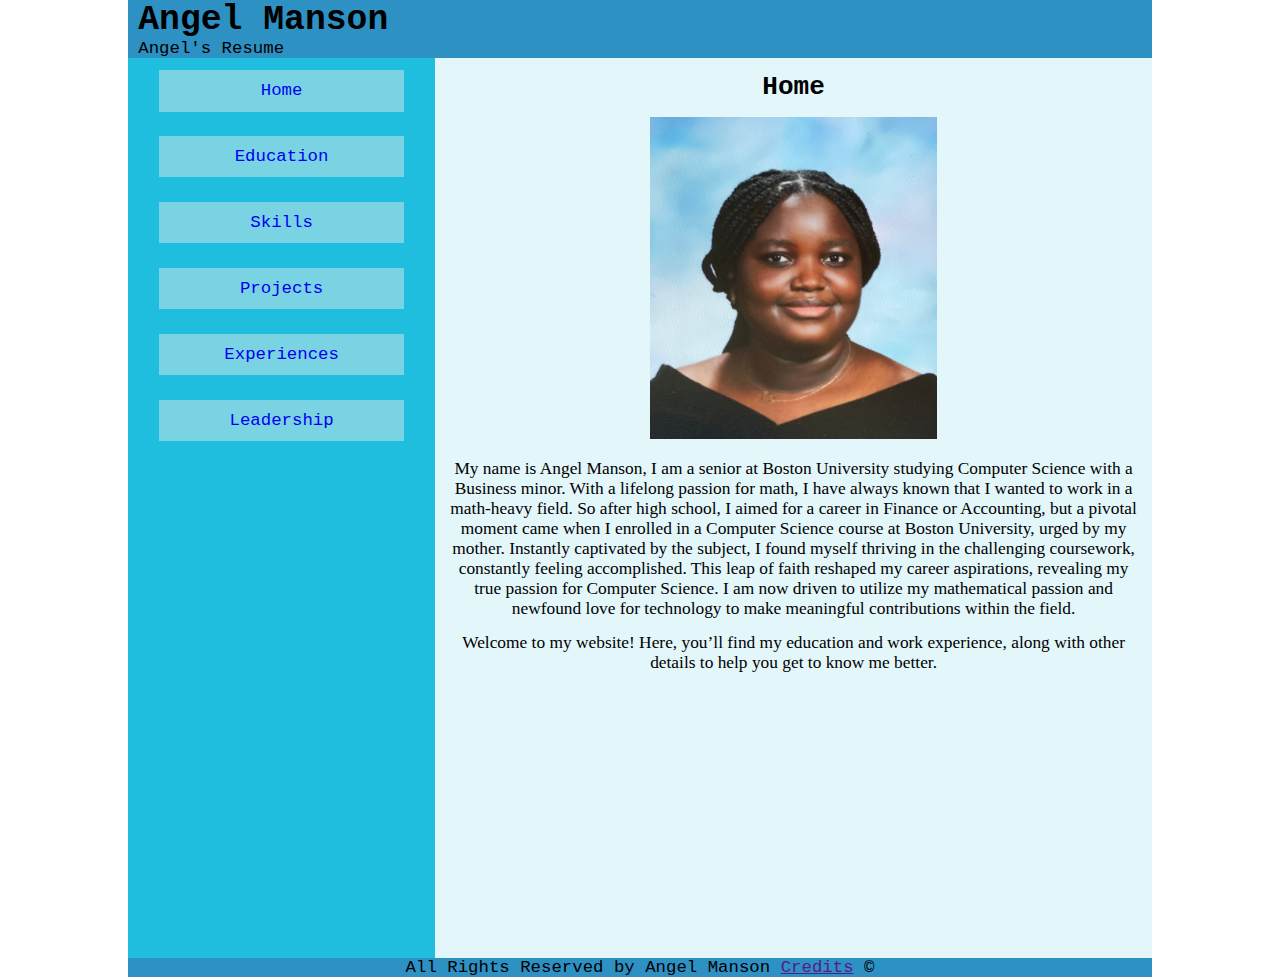
<file: index.html>
<!DOCTYPE html>
<html lang="en">
    <head>
        <meta charset="UTF-8">
        <title>Home | Angel's Resume</title>
        <link rel="stylesheet" type="text/css" href="index.css">
    </head>
    <body>
        <div id="page-wrapper">
            <header>
                <h1>Angel Manson</h1>
                <p>Angel's Resume</p>
            </header>
            <div id="container">
                <nav>
                    <ul>
                        <li> <a href="index.html">Home</a></li>
                        <li><a href="education/edu.html">Education</a></li>
                        <li><a href="skills/skills.html">Skills</a></li>
                        <li><a href="projects/projects.html">Projects</a></li>
                        <li><a href="exp/exp.html">Experiences</a></li>
                        <li><a href="lpd/lpd.html">Leadership</a></li>
<!--                        <li><a href="certs/certs.html">Certifications</a></li>-->
<!--                        <li><a href="ref/ref.html">References</a></li>-->
                    </ul>
                </nav>
                <main>
                    <h2>Home</h2>
<!--                    <img src="src/Manson_Angel.JPEG" alt="Angel">-->
                    <img src="src/IMG_1488.jpeg" alt="Angel">
                    <p>
                        My name is Angel Manson, I am a senior at Boston University
                        studying Computer Science with a Business minor.
                        With a lifelong passion for math, I have always known that
                        I wanted to work in a math-heavy field. So after high school,
                        I aimed for a career in Finance or Accounting, but a pivotal
                        moment came when I enrolled in a Computer Science course at
                        Boston University, urged by my mother. Instantly captivated
                        by the subject, I found myself thriving in the challenging
                        coursework, constantly feeling accomplished. This leap of
                        faith reshaped my career aspirations, revealing my true
                        passion for Computer Science. I am now driven to utilize
                        my mathematical passion and newfound love for technology
                        to make meaningful contributions within the field.
                    </p>
                    <p>
                        Welcome to my website! Here, you’ll find my education and
                        work experience, along with other details to help you get to know me better.
                    </p>
                </main>
            </div>
            <footer>
<!--                Not sure what link for Credits-->
                <p>All Rights Reserved by Angel Manson <a href="">Credits</a> &#169;</p>
            </footer>
        </div>
    </body>
</html>
</file>
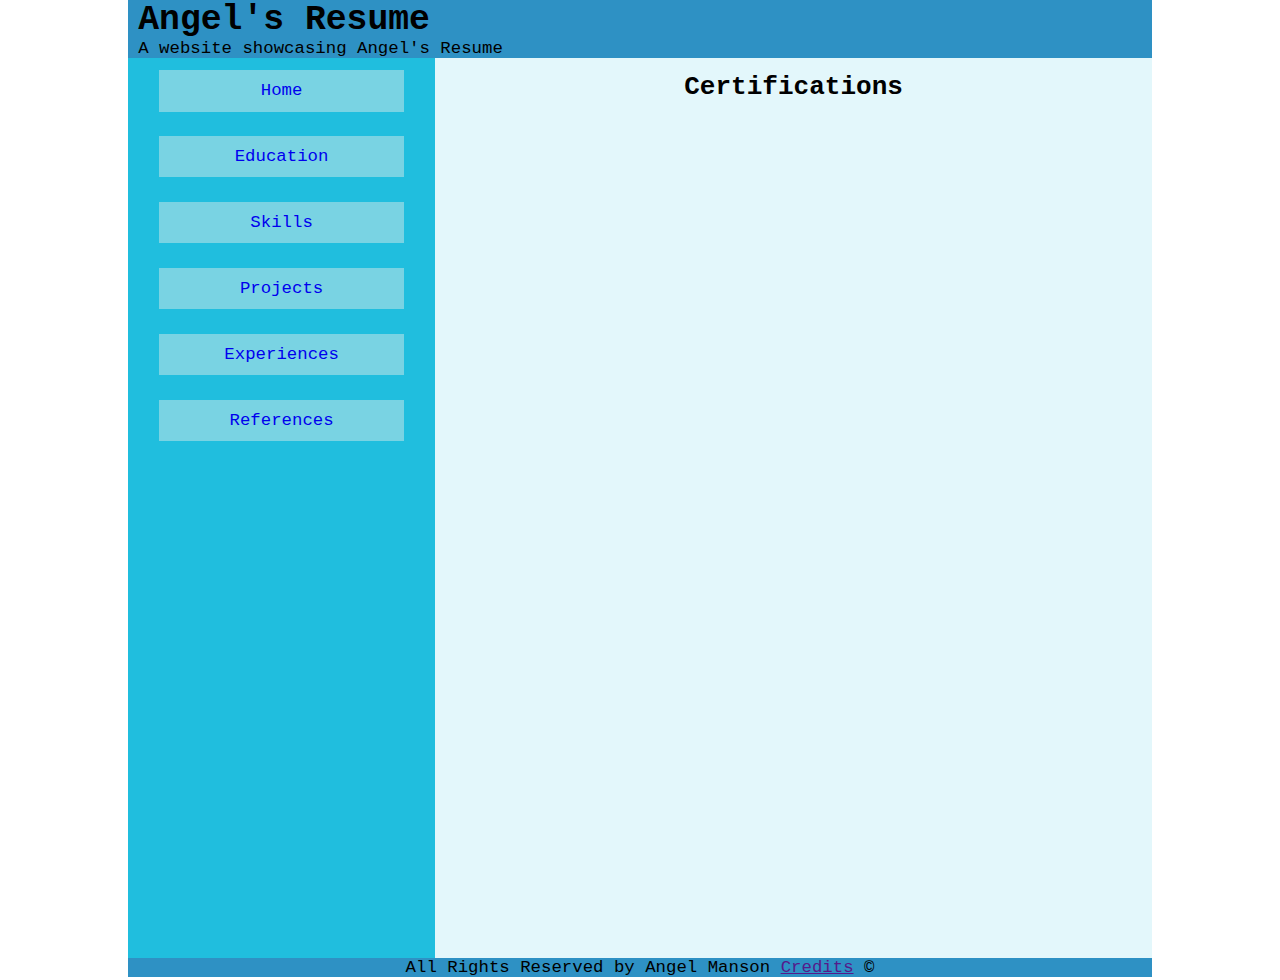
<file: certs/certs.html>
<!DOCTYPE html>
<html lang="en">
    <head>
        <meta charset="UTF-8">
        <title>Certifications | Angel's Resume</title>
        <link rel="stylesheet" type="text/css" href="../index.css">
    </head>
    <body>
        <div id="page-wrapper">
            <header>
                <h1>Angel's Resume</h1>
                <p>A website showcasing Angel's Resume</p>
            </header>
            <div id="container">
                <nav>
                    <ul>
                        <li> <a href="../index.html">Home</a></li>
                        <li><a href="../education/edu.html">Education</a></li>
                        <li><a href="../skills/skills.html">Skills</a></li>
                        <li><a href="../projects/projects.html">Projects</a></li>
                        <li><a href="../exp/exp.html">Experiences</a></li>
<!--                        <li><a href="certs.html">Certifications</a></li>-->
                        <li><a href="../ref/ref.html">References</a></li>
                    </ul>
                </nav>
                <main>
                    <h2>Certifications</h2>

                </main>
            </div>
            <footer>
                <p>All Rights Reserved by Angel Manson <a href="">Credits</a> &#169;</p>
            </footer>
        </div>
    </body>
</html>
</file>
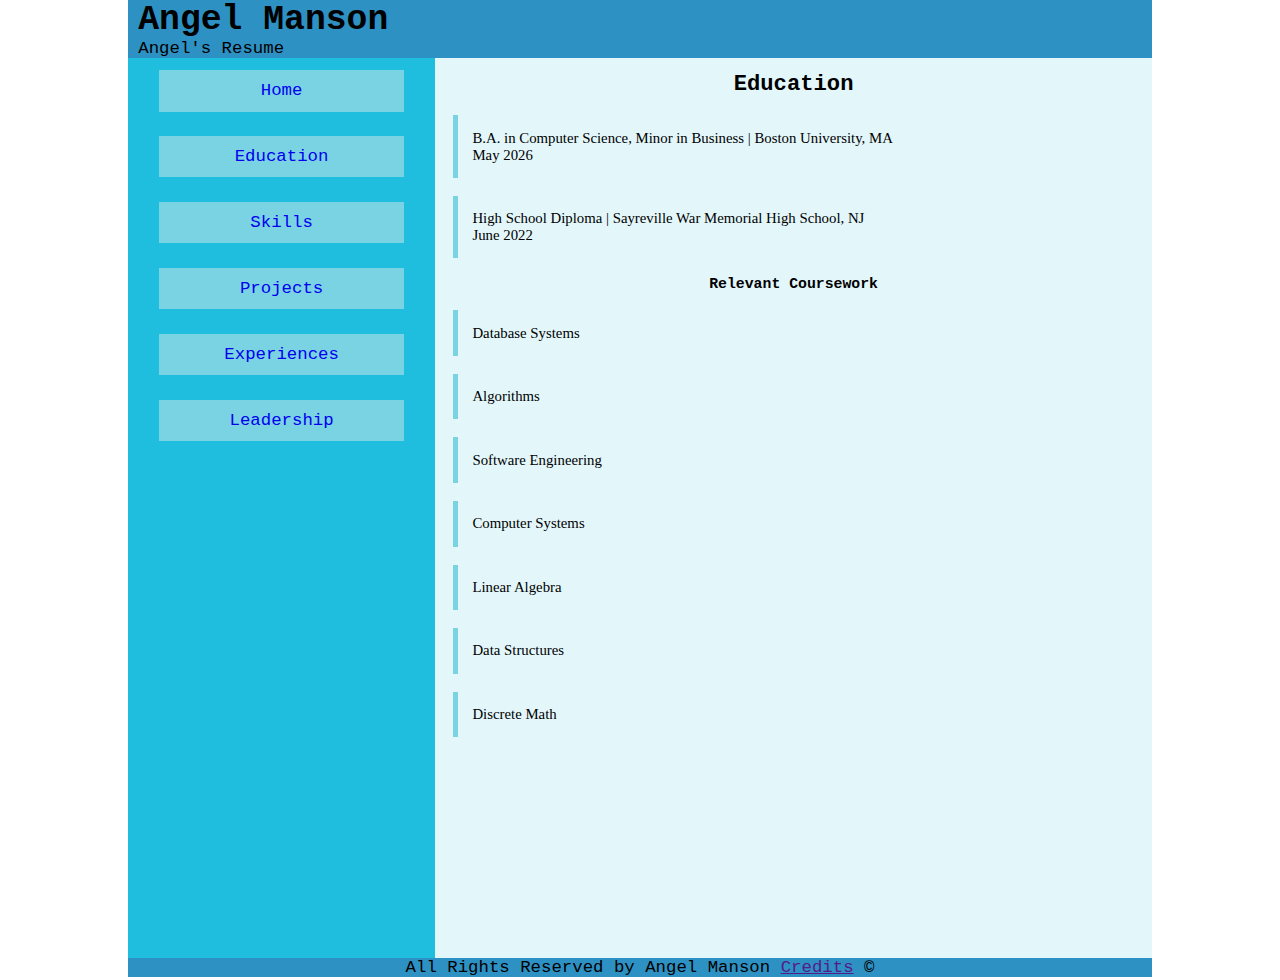
<file: education/edu.html>
<!DOCTYPE html>
<html lang="en">
    <head>
        <meta charset="UTF-8">
        <title>Education | Angel's Resume</title>
        <link rel="stylesheet" type="text/css" href="edu.css">
    </head>
    <body>
        <div id="page-wrapper">
            <header>
                <h1>Angel Manson</h1>
                <p>Angel's Resume</p>
            </header>
            <div id="container">
                <nav>
                    <ul>
                        <li> <a href="../index.html">Home</a></li>
                        <li><a href="edu.html">Education</a></li>
                        <li><a href="../skills/skills.html">Skills</a></li>
                        <li><a href="../projects/projects.html">Projects</a></li>
                        <li><a href="../exp/exp.html">Experiences</a></li>
                        <li><a href="../lpd/lpd.html">Leadership</a></li>
<!--                        <li><a href="../certs/certs.html">Certifications</a></li>-->
<!--                        <li><a href="../ref/ref.html">References</a></li>-->
                    </ul>
                </nav>
                <main class="education">
                    <h2>Education</h2>
                    <ul>
                        <li>
                            B.A. in Computer Science, Minor in Business | Boston University, MA
                            <br> May 2026
                        </li>
                        <li>
                            High School Diploma | Sayreville War Memorial High School, NJ
                            <br> June 2022
                        </li>
                    </ul>
                    <h4>Relevant Coursework</h4>
                    <ul>
                        <li>Database Systems</li>
                        <li>Algorithms</li>
                        <li>Software Engineering</li>
                        <li>Computer Systems</li>
                        <li>Linear Algebra</li>
                        <li>Data Structures</li>
                        <li>Discrete Math</li>
                    </ul>
                </main>
            </div>
            <footer>
                <p>All Rights Reserved by Angel Manson <a href="">Credits</a> &#169;</p>
            </footer>
        </div>
    </body>
</html>
</file>
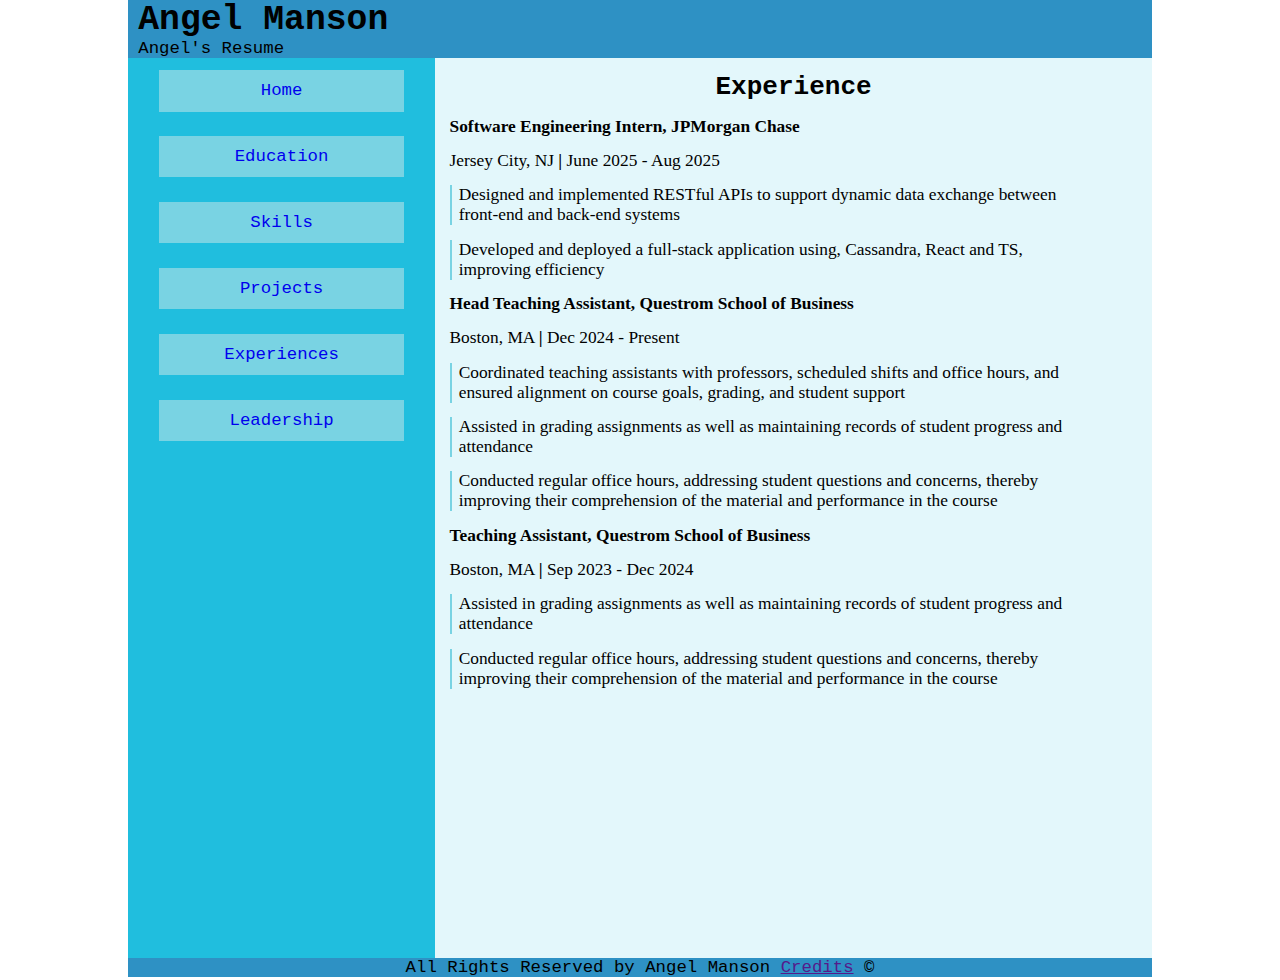
<file: exp/exp.html>
<!DOCTYPE html>
<html lang="en">
    <head>
        <meta charset="UTF-8">
        <title>Experience | Angel's Resume</title>
        <link rel="stylesheet" type="text/css" href="exp.css">
    </head>
    <body>
        <div id="page-wrapper">
            <header>
                <h1>Angel Manson</h1>
                <p>Angel's Resume</p>
            </header>
            <div id="container">
                <nav>
                    <ul>
                        <li> <a href="../index.html">Home</a></li>
                        <li><a href="../education/edu.html">Education</a></li>
                        <li><a href="../skills/skills.html">Skills</a></li>
                        <li><a href="../projects/projects.html">Projects</a></li>
                        <li><a href="exp.html">Experiences</a></li>
                        <li><a href="../lpd/lpd.html">Leadership</a></li>
<!--                        <li><a href="../certs/certs.html">Certifications</a></li>-->
<!--                        <li><a href="../ref/ref.html">References</a></li>-->
                    </ul>
                </nav>
                <main>
                    <h2>Experience</h2>
                    <h4>Software Engineering Intern, JPMorgan Chase</h4>
                    <p>Jersey City, NJ <strong>|</strong> June 2025 - Aug 2025</p>
                    <ul>
                        <li>
                            Designed and implemented RESTful APIs to support dynamic data
                            exchange between front-end and back-end systems
                        </li>
                        <li>
                            Developed and deployed a full-stack application using, Cassandra,
                            React and TS, improving efficiency
                        </li>
                    </ul>
                    <h4>Head Teaching Assistant, Questrom School of Business</h4>
                    <p>Boston, MA <strong>|</strong> Dec 2024 - Present</p>
                    <ul>
                        <li>
                            Coordinated teaching assistants with professors, scheduled shifts and
                            office hours, and ensured alignment on course goals, grading, and student support
                        </li>
                        <li>
                            Assisted in grading assignments as well as maintaining records of student progress and
                            attendance
                        </li>
                        <li>
                            Conducted regular office hours, addressing student questions and concerns, thereby
                            improving their comprehension of the material and performance in the course
                        </li>
                    </ul>
                    <h4>Teaching Assistant, Questrom School of Business</h4>
                    <p>Boston, MA <strong>|</strong> Sep 2023 - Dec 2024</p>
                    <ul>
                        <li>
                            Assisted in grading assignments as well as maintaining records of student progress and
                            attendance
                        </li>
                        <li>
                            Conducted regular office hours, addressing student questions and concerns, thereby
                            improving their comprehension of the material and performance in the course
                        </li>
                    </ul>
                </main>
            </div>
            <footer>
                <p>All Rights Reserved by Angel Manson <a href="">Credits</a> &#169;</p>
            </footer>
        </div>
    </body>
</html>
</file>
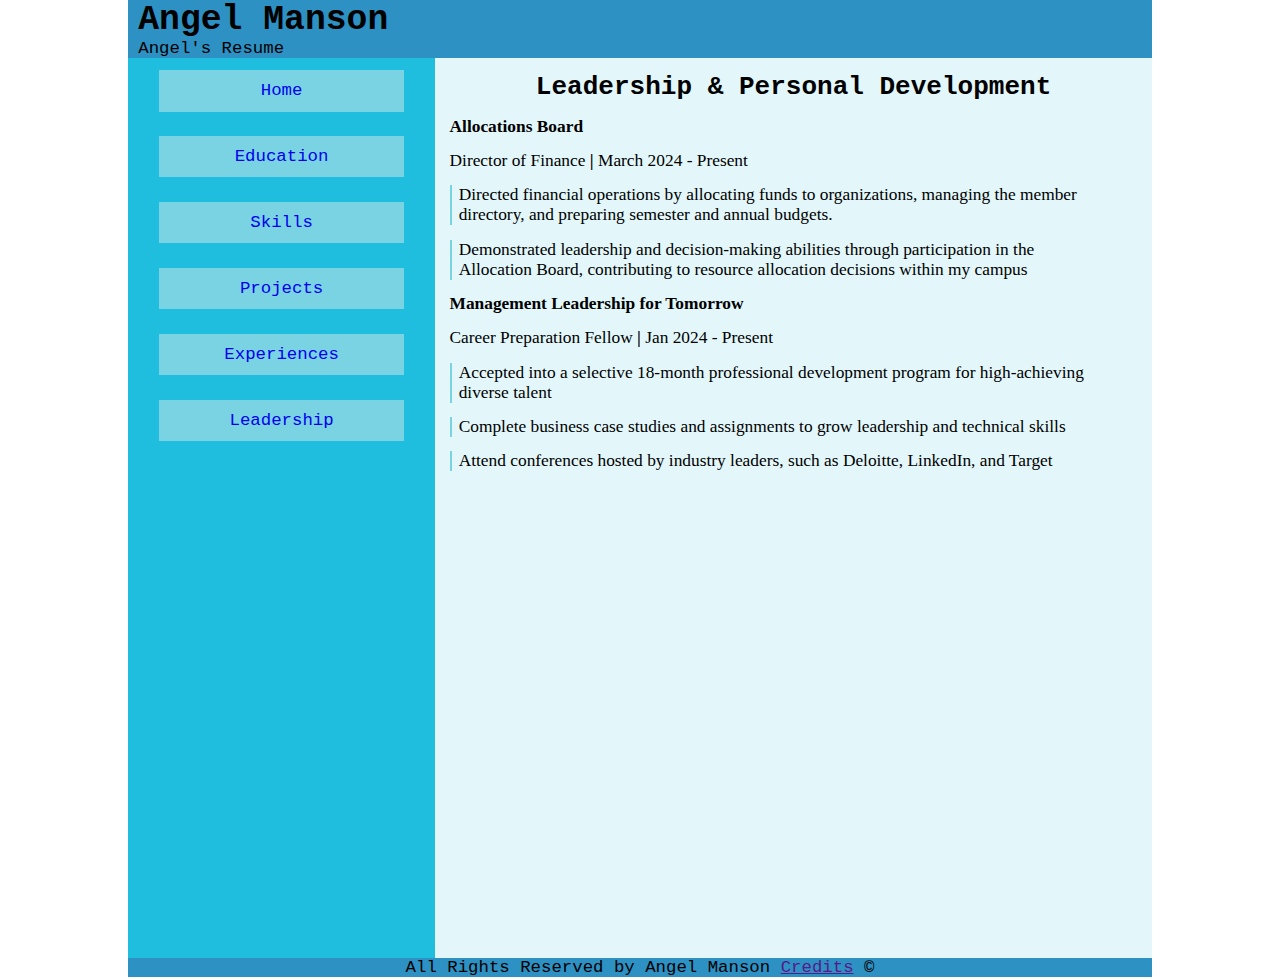
<file: lpd/lpd.html>
<!DOCTYPE html>
<html lang="en">
    <head>
        <meta charset="UTF-8">
        <title>LPD | Angel's Resume</title>
        <link rel="stylesheet" type="text/css" href="lpd.css">
    </head>
    <body>
        <div id="page-wrapper">
            <header>
                <h1>Angel Manson</h1>
                <p>Angel's Resume</p>
            </header>
            <div id="container">
                <nav>
                    <ul>
                        <li> <a href="../index.html">Home</a></li>
                        <li><a href="../education/edu.html">Education</a></li>
                        <li><a href="../skills/skills.html">Skills</a></li>
                        <li><a href="../projects/projects.html">Projects</a></li>
                        <li><a href="../exp/exp.html">Experiences</a></li>
                        <li><a href="lpd.html">Leadership</a></li>
<!--                        <li><a href="../certs/certs.html">Certifications</a></li>-->
<!--                        <li><a href="../ref/ref.html">References</a></li>-->
                    </ul>
                </nav>
                <main>
                    <h2>Leadership & Personal Development</h2>
                    <h4>Allocations Board</h4>
                    <p>Director of Finance <strong>|</strong> March 2024 - Present</p>
                    <ul>
                        <li>
                            Directed financial operations by allocating funds to organizations,
                            managing the member directory, and preparing semester and annual budgets.
                        </li>
                        <li>
                            Demonstrated leadership and decision-making abilities through participation in the
                            Allocation Board, contributing to resource allocation decisions within my campus
                        </li>
                    </ul>
                    <h4>Management Leadership for Tomorrow</h4>
                    <p>Career Preparation Fellow <strong>|</strong> Jan 2024 - Present</p>
                    <ul>
                        <li>
                            Accepted into a selective 18-month professional development program for
                            high-achieving diverse talent
                        </li>
                        <li>
                            Complete business case studies and assignments to grow leadership and technical skills
                        </li>
                        <li>
                            Attend conferences hosted by industry leaders, such as Deloitte, LinkedIn, and Target
                        </li>
                    </ul>
                </main>
            </div>
            <footer>
                <p>All Rights Reserved by Angel Manson <a href="">Credits</a> &#169;</p>
            </footer>
        </div>
    </body>
</html>
</file>
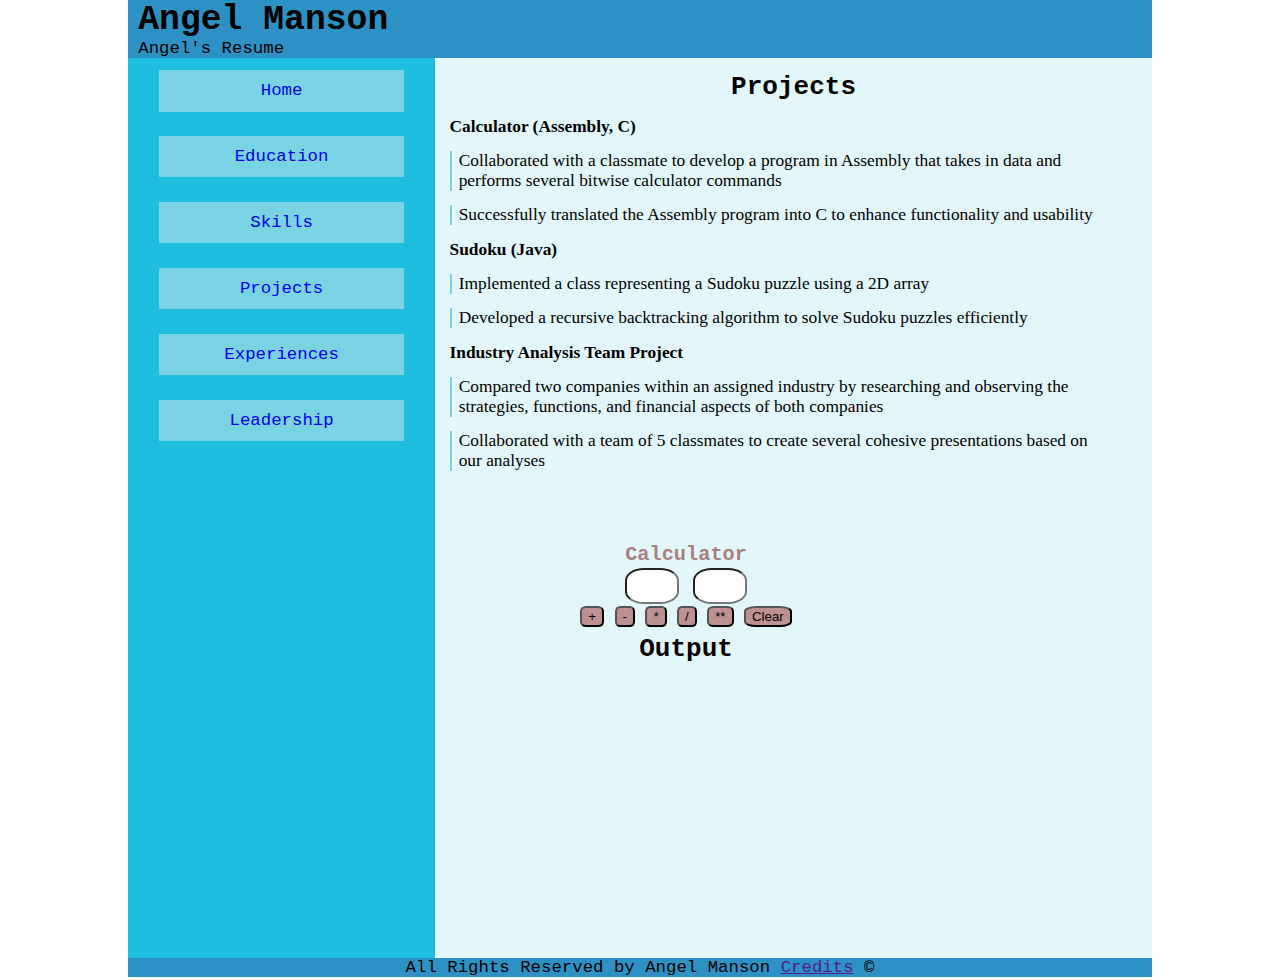
<file: projects/projects.html>
<!DOCTYPE html>
<html lang="en">
    <head>
        <meta charset="UTF-8">
        <title>Projects | Angel's Resume</title>
        <link rel="stylesheet" type="text/css" href="projects.css">
    </head>
    <body>
        <div id="page-wrapper">
            <header>
                <h1>Angel Manson</h1>
                <p>Angel's Resume</p>
            </header>
            <div id="container">
                <nav>
                    <ul>
                        <li> <a href="../index.html">Home</a></li>
                        <li><a href="../education/edu.html">Education</a></li>
                        <li><a href="../skills/skills.html">Skills</a></li>
                        <li><a href="projects.html">Projects</a></li>
                        <li><a href="../exp/exp.html">Experiences</a></li>
                        <li><a href="../lpd/lpd.html">Leadership</a></li>
<!--                        <li><a href="../certs/certs.html">Certifications</a></li>-->
<!--                        <li><a href="../ref/ref.html">References</a></li>-->
                    </ul>
                </nav>
                <main>
                    <h2>Projects</h2>
<!--                    <h4>Management Tool</h4>-->
<!--                    Should I change the project p tags to ul???-->
                    <h4>Calculator (Assembly, C)</h4>
                    <ul>
                        <li>
                            Collaborated with a classmate to develop a program in Assembly
                            that takes in data and performs several bitwise calculator commands
                        </li>
                        <li>
                            Successfully translated the Assembly program into C to enhance functionality and usability
                        </li>
                    </ul>
                    <h4>Sudoku (Java)</h4>
                    <ul>
                        <li>
                            Implemented a class representing a Sudoku puzzle using a 2D array
                        </li>
                        <li>
                            Developed a recursive backtracking algorithm to solve Sudoku puzzles efficiently
                        </li>
                    </ul>
                    <h4>Industry Analysis Team Project</h4>
                    <ul>
                        <li>
                            Compared two companies within an assigned industry by researching and observing the strategies,
                            functions, and financial aspects of both companies
                        </li>
                        <li>
                            Collaborated with a team of 5 classmates to create several cohesive presentations based
                            on our analyses
                        </li>
                    </ul>
                    <div id="calculator">
                        <h3>Calculator</h3>
                        <label for="one"></label><input id="one">
                        <label for="two"></label><input id="two">
                        <br>
                        <button onclick="doAdd()">+</button>
                        <button onclick="doSubtract()">-</button>
                        <button onclick="doMultiply()">*</button>
                        <button onclick="doDivide()">/</button>
                        <button onclick="doPower()">**</button>
                        <button onclick="doClear()">Clear</button>
                        <h2 id="output">Output</h2>
                    </div>
                </main>
            </div>
            <footer>
                <p>All Rights Reserved by Angel Manson <a href="">Credits</a> &#169;</p>
            </footer>
        </div>
        <script src="../index.js"></script>
    </body>
</html>
</file>
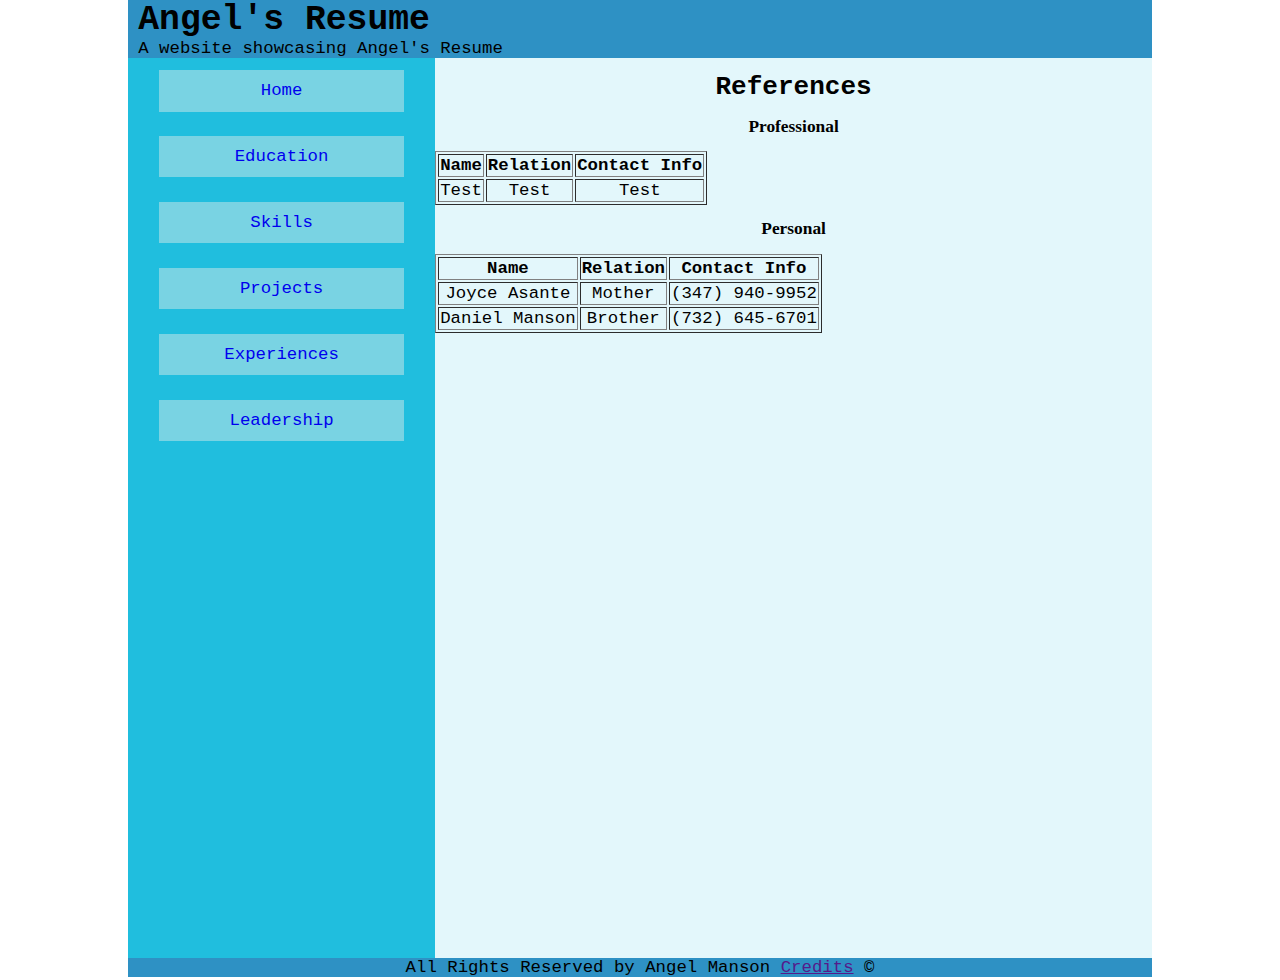
<file: ref/ref.html>
<!DOCTYPE html>
<html lang="en">
    <head>
        <meta charset="UTF-8">
        <title>References | Angel's Resume</title>
        <link rel="stylesheet" type="text/css" href="../index.css">
    </head>
    <body>
        <div id="page-wrapper">
            <header>
                <h1>Angel's Resume</h1>
                <p>A website showcasing Angel's Resume</p>
            </header>
            <div id="container">
                <nav>
                    <ul>
                        <li> <a href="../index.html">Home</a></li>
                        <li><a href="../education/edu.html">Education</a></li>
                        <li><a href="../skills/skills.html">Skills</a></li>
                        <li><a href="../projects/projects.html">Projects</a></li>
                        <li><a href="../exp/exp.html">Experiences</a></li>
                        <li><a href="../lpd/lpd.html">Leadership</a></li>
<!--                        <li><a href="../certs/certs.html">Certifications</a></li>-->
<!--                        <li><a href="ref.html">References</a></li>-->
                    </ul>
                </nav>
                <main>
                    <h2>References</h2>
                    <h4>Professional</h4>
                    <table border="">
                        <tr>
                            <th>Name</th>
                            <th>Relation</th>
                            <th>Contact Info</th>
                        </tr>
                        <tr>
                            <td>Test</td>
                            <td>Test</td>
                            <td>Test</td>
                        </tr>
                    </table>
                    <h4>Personal</h4>
                    <table border="">
                        <tr>
                            <th>Name</th>
                            <th>Relation</th>
                            <th>Contact Info</th>
                        </tr>
                        <tr>
                            <td>Joyce Asante</td>
                            <td>Mother</td>
                            <td>(347) 940-9952</td>
                        </tr>
                        <tr>
                            <td>Daniel Manson</td>
                            <td>Brother</td>
                            <td>(732) 645-6701</td>
                        </tr>
                    </table>
                </main>
            </div>
            <footer>
                <p>All Rights Reserved by Angel Manson <a href="">Credits</a> &#169;</p>
            </footer>
        </div>
    </body>
</html>
</file>
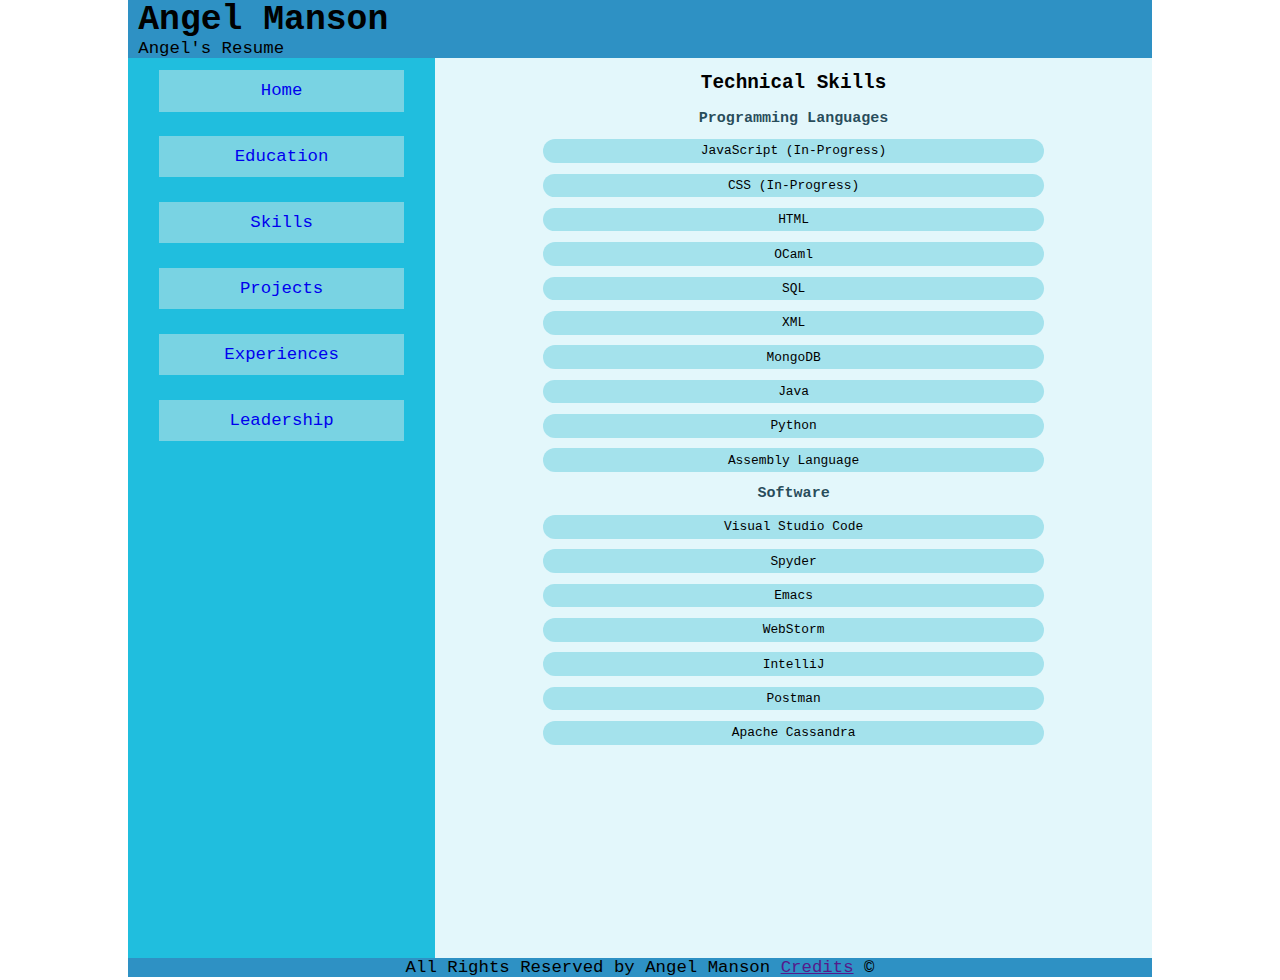
<file: skills/skills.html>
<!DOCTYPE html>
<html lang="en">
<head>
    <meta charset="UTF-8">
    <title>Skills | Angel's Resume</title>
    <link rel="stylesheet" type="text/css" href="skills.css">
</head>
<body>
    <div id="page-wrapper">
        <header>
            <h1>Angel Manson</h1>
            <p>Angel's Resume</p>
        </header>
        <div id="container">
            <nav>
                <ul>
                    <li> <a href="../index.html">Home</a></li>
                    <li><a href="../education/edu.html">Education</a></li>
                    <li><a href="skills.html">Skills</a></li>
                    <li><a href="../projects/projects.html">Projects</a></li>
                    <li><a href="../exp/exp.html">Experiences</a></li>
                    <li><a href="../lpd/lpd.html">Leadership</a></li>
<!--                        <li><a href="../certs/certs.html">Certifications</a></li>-->
<!--                    <li><a href="../ref/ref.html">References</a></li>-->
                </ul>
            </nav>
            <main>
                <h2>Technical Skills</h2>
                <h3>Programming Languages</h3>
                <ul>
                    <li>JavaScript (In-Progress)</li>
                    <li>CSS (In-Progress)</li>
                    <li>HTML</li>
                    <li>OCaml</li>
                    <li>SQL</li>
                    <li>XML</li>
                    <li>MongoDB</li>
                    <li>Java</li>
                    <li>Python</li>
                    <li>Assembly Language</li>
                </ul>
                <h3>Software</h3>
                <ul>
                    <li>Visual Studio Code</li>
                    <li>Spyder</li>
                    <li>Emacs</li>
                    <li>WebStorm</li>
                    <li>IntelliJ</li>
                    <li>Postman</li>
                    <li>Apache Cassandra</li>
                </ul>
            </main>
        </div>
        <footer>
            <p>All Rights Reserved by Angel Manson <a href="">Credits</a> &#169;</p>
        </footer>
    </div>
</body>
</html>
</file>
<file: index.css>
*{
    margin: 0;
    box-sizing: border-box;
}
/*font size on slide 63*/
#page-wrapper{
    width:80vw;
    background-color: rgba(202, 240, 248, 0.53);
    margin: 0 auto;
    text-align: center;
    font-size: calc(2px + 1.2vw); /*added to calculate font size*/
    font-family: Sansation, Newsreader, monospace;
}

#container{
    display: flex;
    flex-direction: row;
    width: 100%;
}

header, footer{
    background-color: rgba(0, 119, 182, 0.8);
}
header{
    padding-left: 1%; /*added myself*/
    text-align: left;
}

nav{
    background-color: rgba(0, 180, 216, 0.86);
    width: 30%;
    display: flex;
    justify-content: center;
}

nav ul{
    padding-left: 0;
    list-style: none;
    width: 100%; /* changed from 80 to 100 so that mobile nav will fill out whole row and the boxes are wider*/
    margin: 0 auto;
    display: flex;
    flex-direction: column;
    align-items: center;
}

nav li{
    border: 5px solid #79d3e3;
    background-color: #79d3e3;
    /*border-radius: 50%; removed to turn into boxes rather than circles*/
    padding: 2%; /* changed from 2 to ... to have the nav items boxes be bigger*/
    margin: 4%; /* added by me to try to get some space between the boxes*/
    width: 80%;
}

nav a{
    text-decoration: none;
}

main{
    height: 100vh;
    width: 70%;
}

/*self added sections*/
main h2 {
    margin: 2%;
    text-align: center;
}

main h4, main p{
    margin: 2%;
    text-align: Center;
    font-family: "Times New Roman", Times, serif;
}

main ul{
    padding-left: 0;
}

main ul li{
    width: 90%; /*added this so that some of my words wouldnt go over the body's section box*/
}

img{
    max-width: 40%;
    /*width: 40%;*/
    /*height: 40vh; slides 113 says to use max-width for images*/
}

/* above is desktop. Below is phone */
@media screen and (max-width: 1000px){
    #container{
        flex-direction: column;
    }
    nav{
        width: 100%;
    }
    nav ul{
        flex-direction: row;
    }
    nav li{ /*added myself*/
        padding: 0.5%;
        margin: 0.5%;
        /*max-width: 20%;*/
    }
    header{
        text-align: center;
    }
    main{
        height: 100vh;
        width: 100%;
    }

}
</file>
<file: education/edu.css>
*{
    margin: 0;
    box-sizing: border-box;
}
/*font size on slide 63*/
#page-wrapper{
    width:80vw;
    background-color: rgba(202, 240, 248, 0.53);
    margin: 0 auto;
    text-align: center;
    font-size: calc(2px + 1.2vw); /*added to calculate font size*/
    font-family: Sansation, Newsreader, monospace;
}

#container{
    display: flex;
    flex-direction: row;
    width: 100%;
}

header, footer{
    background-color: rgba(0, 119, 182, 0.8);
}
header{
    padding-left: 1%; /*added myself*/
    text-align: left;
}

nav{
    background-color: rgba(0, 180, 216, 0.86);
    width: 30%;
    display: flex;
    justify-content: center;
}

nav ul{
    padding-left: 0;
    list-style: none;
    width: 100%; /* changed from 80 to 100 so that mobile nav will fill out whole row and the boxes are wider*/
    margin: 0 auto;
    display: flex;
    flex-direction: column;
    align-items: center;
}

nav li{
    border: 5px solid #79d3e3;
    background-color: #79d3e3;
    /*border-radius: 50%; removed to turn into boxes rather than circles*/
    padding: 2%; /* changed from 2 to ... to have the nav items boxes be bigger*/
    margin: 4%; /* added by me to try to get some space between the boxes*/
    width: 80%;
}

nav a{
    text-decoration: none;
}

main{
    height: 100vh;
    width: 70%;
    font-size: calc(2px + 1vw);
}

/*self added sections*/
main h2{
    margin: 2%;
    text-align: center;
}

main h4, main p{
    margin: 1%;
    text-align: left;
}

main ul{
    padding-left: 0;
    list-style: none;
    width: 100%;
    margin: 1%;
    text-align: left;
    font-family: "Times New Roman", Times, serif;
}

main ul li{
    width: 90%; /*added this so that some of my words wouldnt go over the body's section box*/
}

.education h4{
    text-align: center;
}

.education ul {
    margin: 0; /*added so that the margins did not add on too much*/
}

.education ul li {
    margin: 2.5%;
    padding: 2%;
    border-left: 5px solid #79d3e3;
}

/* above is desktop. Below is phone */
@media screen and (max-width: 1000px){
    #container{
        flex-direction: column;
    }
    nav{
        width: 100%;
    }
    nav ul{
        flex-direction: row;
    }
    nav li{ /*added myself*/
        padding: 0.5%;
        margin: 0.5%;
        /*max-width: 20%;*/
    }
    header{
        text-align: center;
    }
    main{
        height: 100vh;
        width: 100%;
        font-size: calc(2px + 2vw);
    }

}
</file>
<file: exp/exp.css>
*{
    margin: 0;
    box-sizing: border-box;
}
/*font size on slide 63*/
#page-wrapper{
    width:80vw;
    background-color: rgba(202, 240, 248, 0.53);
    margin: 0 auto;
    text-align: center;
    font-size: calc(2px + 1.2vw); /*added to calculate font size*/
    font-family: Sansation, Newsreader, monospace;
}

#container{
    display: flex;
    flex-direction: row;
    width: 100%;
}

header, footer{
    background-color: rgba(0, 119, 182, 0.8);
}
header{
    padding-left: 1%; /*added myself*/
    text-align: left;
}

nav{
    background-color: rgba(0, 180, 216, 0.86);
    width: 30%;
    display: flex;
    justify-content: center;
}

nav ul{
    padding-left: 0;
    list-style: none;
    width: 100%; /* changed from 80 to 100 so that mobile nav will fill out whole row and the boxes are wider*/
    margin: 0 auto;
    display: flex;
    flex-direction: column;
    align-items: center;
}

nav li{
    border: 5px solid #79d3e3;
    background-color: #79d3e3;
    /*border-radius: 50%; removed to turn into boxes rather than circles*/
    padding: 2%; /* changed from 2 to ... to have the nav items boxes be bigger*/
    margin: 4%; /* added by me to try to get some space between the boxes*/
    width: 80%;
}

nav a{
    text-decoration: none;
}

main{
    height: 100vh;
    width: 70%;
}

/*self added sections*/
main h2{
    margin: 2%;
    text-align: center;
}

main h4, main p{
    margin: 2%;
    text-align: left;
    font-family: "Times New Roman", Times, serif;
}

main ul{
    padding-left: 0;
    list-style: none;
    width: 100%;
    margin: 2%;
    text-align: left;
    font-family: "Times New Roman", Times, serif;
}

main ul li{
    width: 90%; /*added this so that some of my words wouldnt go over the body's section box*/
    padding-left: 1%;
    margin-bottom: 2%;
    border-left: 2px solid #79d3e3;
}

/* above is desktop. Below is phone */
@media screen and (max-width: 1000px){
    #container{
        flex-direction: column;
    }
    nav{
        width: 100%;
    }
    nav ul{
        flex-direction: row;
    }
    nav li{ /*added myself*/
        padding: 0.5%;
        margin: 0.5%;
        /*max-width: 20%;*/
    }
    header{
        text-align: center;
    }
    main{
        height: 100vh;
        width: 100%;
        font-size: calc(2px + 2vw);
    }

}
</file>
<file: lpd/lpd.css>
*{
    margin: 0;
    box-sizing: border-box;
}
/*font size on slide 63*/
#page-wrapper{
    width:80vw;
    background-color: rgba(202, 240, 248, 0.53);
    margin: 0 auto;
    text-align: center;
    font-size: calc(2px + 1.2vw); /*added to calculate font size*/
    font-family: Sansation, Newsreader, monospace;
}

#container{
    display: flex;
    flex-direction: row;
    width: 100%;
}

header, footer{
    background-color: rgba(0, 119, 182, 0.8);
}
header{
    padding-left: 1%; /*added myself*/
    text-align: left;
}

nav{
    background-color: rgba(0, 180, 216, 0.86);
    width: 30%;
    display: flex;
    justify-content: center;
}

nav ul{
    padding-left: 0;
    list-style: none;
    width: 100%; /* changed from 80 to 100 so that mobile nav will fill out whole row and the boxes are wider*/
    margin: 0 auto;
    display: flex;
    flex-direction: column;
    align-items: center;
}

nav li{
    border: 5px solid #79d3e3;
    background-color: #79d3e3;
    /*border-radius: 50%; removed to turn into boxes rather than circles*/
    padding: 2%; /* changed from 2 to ... to have the nav items boxes be bigger*/
    margin: 4%; /* added by me to try to get some space between the boxes*/
    width: 80%;
}

nav a{
    text-decoration: none;
}

main{
    height: 100vh;
    width: 70%;
}

/*self added sections*/
main h2{
    margin: 2%;
    text-align: center;
}

main h4, main p{
    margin: 2%;
    text-align: left;
    font-family: "Times New Roman", Times, serif;
}

main ul{
    padding-left: 0;
    list-style: none;
    width: 100%;
    margin: 2%;
    text-align: left;
    font-family: "Times New Roman", Times, serif;
}

main ul li{
    width: 90%; /*added this so that some of my words wouldn't go over the body's section box*/
    padding-left: 1%;
    margin-bottom: 2%;
    border-left: 2px solid #79d3e3;
}

/* above is desktop. Below is phone */
@media screen and (max-width: 1000px){
    #container{
        flex-direction: column;
    }
    nav{
        width: 100%;
    }
    nav ul{
        flex-direction: row;
    }
    nav li{ /*added myself*/
        padding: 0.5%;
        margin: 0.5%;
        /*max-width: 20%;*/
    }
    header{
        text-align: center;
    }
    main{
        height: 100vh;
        width: 100%;
        font-size: calc(2px + 2vw);
    }

}
</file>
<file: projects/projects.css>
*{
    margin: 0;
    box-sizing: border-box;
}
/*font size on slide 63*/
#page-wrapper{
    width:80vw;
    background-color: rgba(202, 240, 248, 0.53);
    margin: 0 auto;
    text-align: center;
    font-size: calc(2px + 1.2vw); /*added to calculate font size*/
    font-family: Sansation, Newsreader, monospace;
}

#container{
    display: flex;
    flex-direction: row;
    width: 100%;
}

header, footer{
    background-color: rgba(0, 119, 182, 0.8);
}
header{
    padding-left: 1%; /*added myself to move Angel's resume to the left a */
    text-align: left;
}

nav{
    background-color: rgba(0, 180, 216, 0.86);
    width: 30%;
    display: flex;
    justify-content: center;
}

nav ul{
    padding-left: 0;
    list-style: none;
    width: 100%; /* changed from 80 to 100 so that mobile nav will fill out whole row and the boxes are wider*/
    margin: 0 auto;
    display: flex;
    flex-direction: column;
    align-items: center;
}

nav li{
    border: 5px solid #79d3e3;
    background-color: #79d3e3;
    /*border-radius: 50%; removed to turn into boxes rather than circles*/
    padding: 2%; /* changed from 2 to ... to have the nav items boxes be bigger*/
    margin: 4%; /* added by me to try to get some space between the boxes*/
    width: 80%;
}

nav a{
    text-decoration: none;
}

main{
    height: 100vh;
    width: 70%;
}

/*self added sections*/
main h2{
    margin: 2%;
    text-align: center;
}

main h4, main p{
    margin: 2%;
    text-align: left;
    font-family: "Times New Roman", Times, serif;
}

main ul{
    padding-left: 0;
    list-style: none;
    width: 100%;
    margin: 2%;
    text-align: left;
    font-family: "Times New Roman", Times, serif;
}

main ul li{
    width: 90%; /*added this so that some of my words wouldn't go over the body's section box*/
    padding-left: 1%;
    margin-bottom: 2%;
    border-left: 2px solid #79d3e3;
}

#calculator {
    /*background-color: #79d3e3;*/
    /*To add image to the background with a url*/
    background-image: url("https://img.freepik.com/premium-photo/pink-background-scribbler-calculator-pencil-school-supplies-with-place-inscripti_96727-2602.jpg");
    /*border-radius: 50%; to make it a circle uncomment*/
    padding: 5%;
    margin: 5%;
    max-width: 60%;
}
#calculator h3{
    color: #a88080;
}
#calculator input{
    max-width: 15%;
    height: 4vh;
    text-align: center;
    border-radius: 35%;
    margin: 0.5%;
    color: #a88080;
}
#calculator button{
    background-color: #bd9191;
    border-radius: 25%;
}

/* above is desktop. Below is phone */
@media screen and (max-width: 1000px){
    #container{
        flex-direction: column;
    }
    nav{
        width: 100%;
    }
    nav ul{
        flex-direction: row;
    }
    nav li{ /*added myself*/
        padding: 0.5%;
        margin: 0.5%;
        /*max-width: 20%;*/
    }
    header{
        text-align: center;
    }
    main{
        height: 100vh;
        width: 100%;
        font-size: calc(2px + 2vw);
    }
    #calculator input{
        height: 2.5vh;
    }
    #calculator button{
        /*border-radius: 30%;*/
        font-size: calc(2px + 2vw);
        color: black;
    }

}
</file>
<file: skills/skills.css>
*{
    margin: 0;
    box-sizing: border-box;
}
/*font size on slide 63*/
#page-wrapper{
    width:80vw;
    background-color: rgba(202, 240, 248, 0.53);
    margin: 0 auto;
    text-align: center;
    font-size: calc(2px + 1.2vw); /*added to calculate font size*/
    font-family: Sansation, Newsreader, monospace;
}

#container{
    display: flex;
    flex-direction: row;
    width: 100%;
}

header, footer{
    background-color: rgba(0, 119, 182, 0.8);
}
header{
    padding-left: 1%; /*added myself*/
    text-align: left;
}

nav{
    background-color: rgba(0, 180, 216, 0.86);
    width: 30%;
    display: flex;
    justify-content: center;
}

nav ul{
    padding-left: 0;
    list-style: none;
    width: 100%; /* changed from 80 to 100 so that mobile nav will fill out whole row and the boxes are wider*/
    margin: 0 auto;
    display: flex;
    flex-direction: column;
    align-items: center;
}

nav li{
    border: 5px solid #79d3e3;
    background-color: #79d3e3;
    /*border-radius: 50%; removed to turn into boxes rather than circles*/
    padding: 2%; /* changed from 2 to ... to have the nav items boxes be bigger*/
    margin: 4%; /* added by me to try to get some space between the boxes*/
    width: 80%;
}

nav a{
    text-decoration: none;
}

main{
    height: 100vh;
    width: 70%;
    font-size: calc(2px + 0.85vw);
}

/*self added sections*/
main h2{
    margin: 2%;
    text-align: center;
}

main h3 {
    margin: 1%;
    /*text-align: left;*/
    color: rgba(5, 46, 62, 0.86);
}

main ul{
    padding-left: 0;
    list-style: none;
    width: 100%;
    margin: 0%;
    /*For circle design; added things below to move content to center of page*/
    display: flex;
    flex-direction: column;
    align-items: center;
    /*font-family: "Times New Roman", Times, serif; other font fills out nicer for this design*/
}

main ul li{
    width: 70%; /*added this so that some of my words wouldnt go over the body's section box*/

    /*below is the border-left design */
    /*text-align: left;*/
    /*margin: 2%;*/
    /*padding-left: 2%;*/
    /*border-left: 5px solid #79d3e3;*/

    /*Below is the circle design*/
    /*background-color: #79d3e3;*/
    background-color: rgba(121, 211, 227, 0.6);
    padding: .60%;
    margin: 0.75%;
    border-radius: 15px; /*is there a way to do this wi*/
    /*border-radius: 48%;*/
    text-align: center;
}

/* above is desktop. Below is phone */
@media screen and (max-width: 1000px){
    #container{
        flex-direction: column;
    }
    nav{
        width: 100%;
    }
    nav ul{
        flex-direction: row;
    }
    nav li{ /*added myself*/
        padding: 0.5%;
        margin: 0.5%;
        /*max-width: 20%;*/
    }
    header{
        text-align: center;
    }
    main{
        height: 100vh;
        width: 100%;
        font-size: calc(2px + 2vw);
    }

}
</file>
